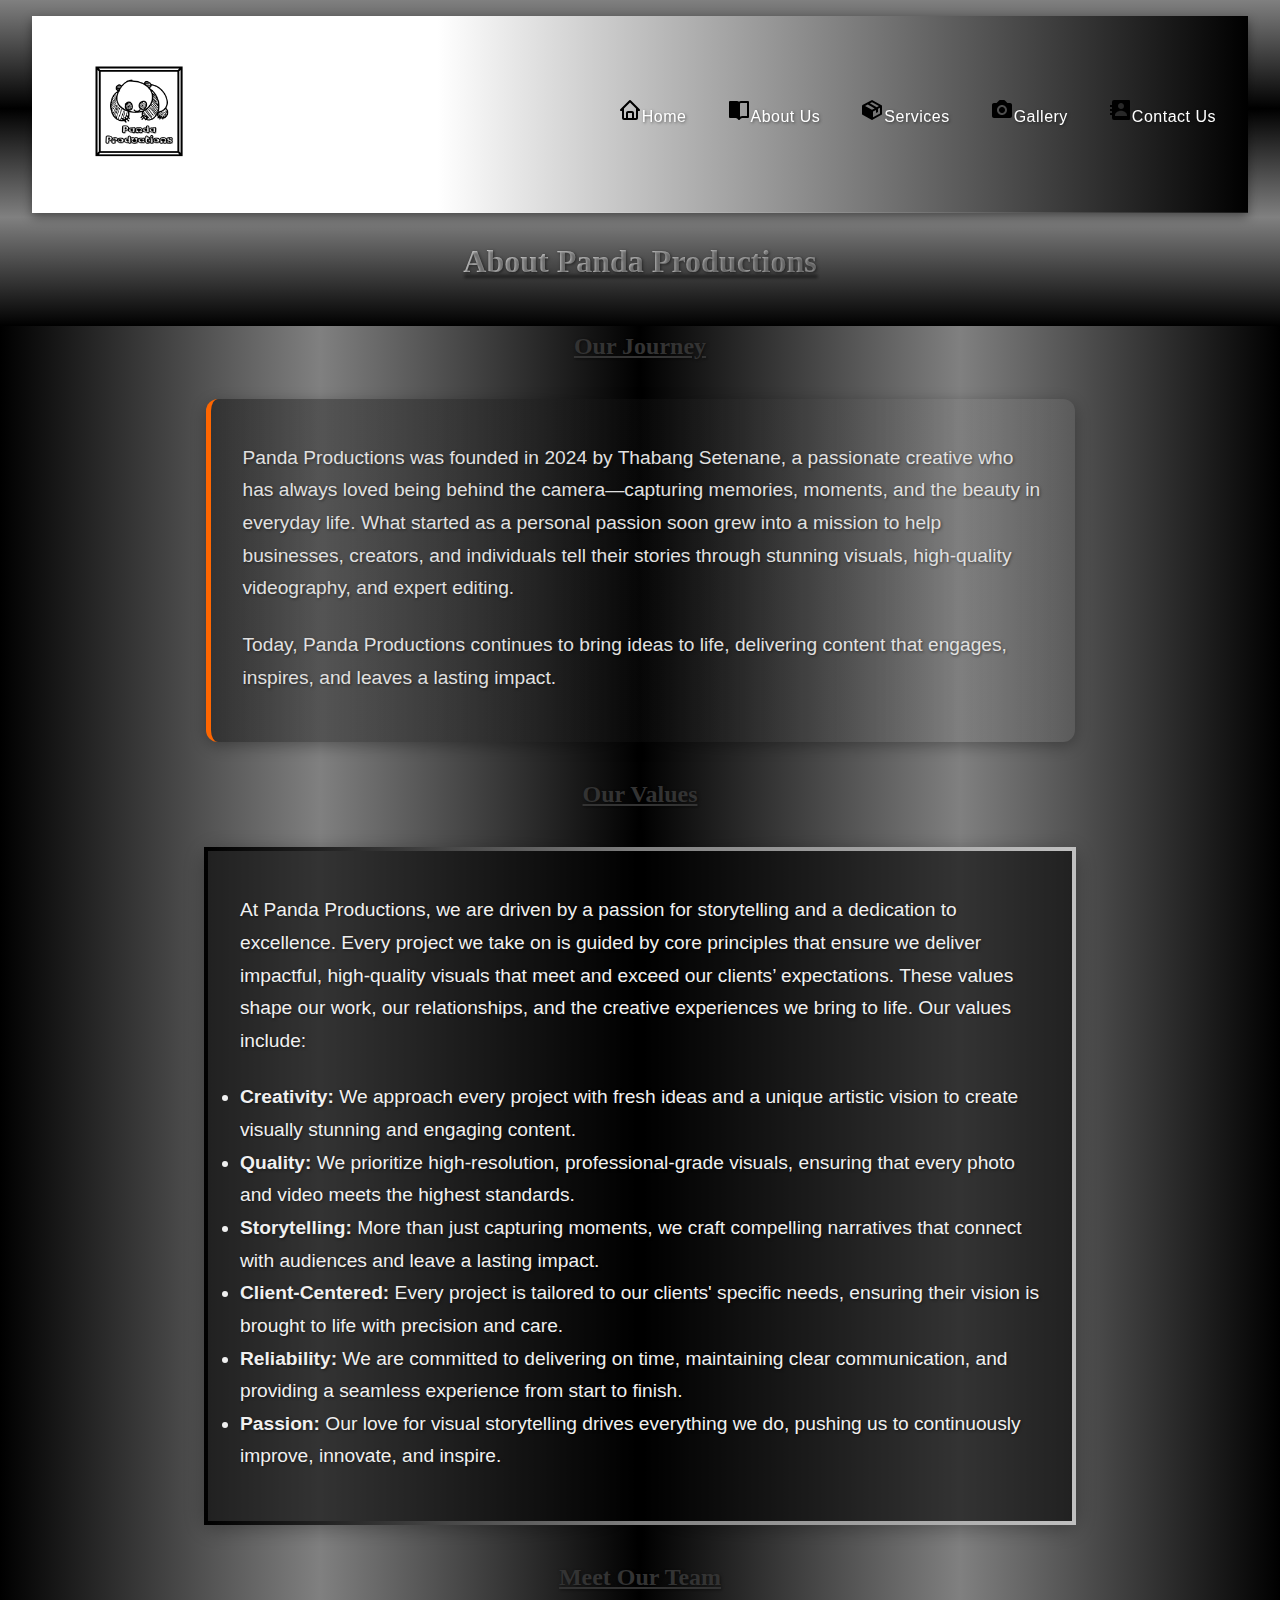
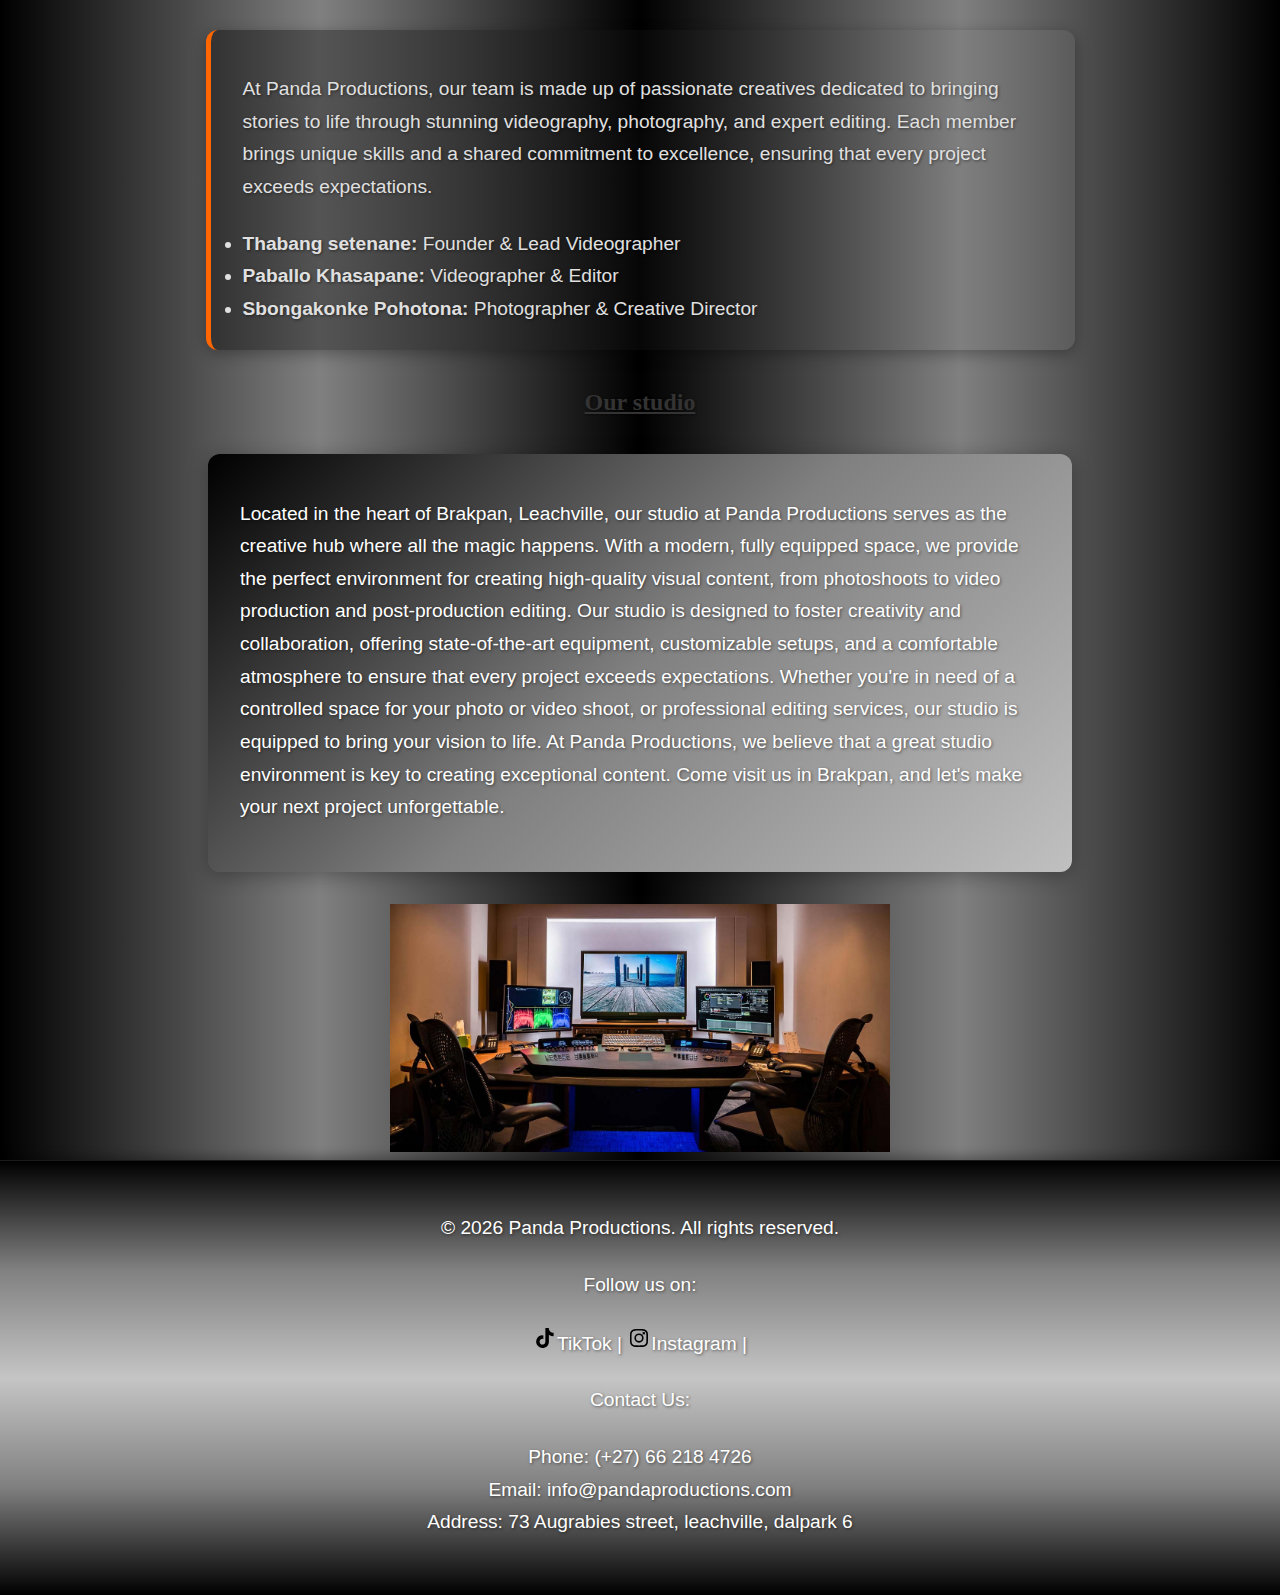
<file: about.html>
<!DOCTYPE html>
<html lang="en">
<head>
    <meta charset="UTF-8">
    <meta name="viewport" content="width=device-width, initial-scale=1.0">
    <meta name="description" content="Learn about Panda Productions, a creative videography and photography studio specializing in professional video editing and media production." />
    <title>About Us - Panda Productions</title>
    <link rel="stylesheet" href="Website style.css">
    <link href='https://unpkg.com/boxicons@2.1.4/css/boxicons.min.css' rel='stylesheet'>

</head>
<body>
    <header>
        <nav class = "navbar">
            <div class="logo"><img src="Images/about us/logo.png" alt="Panda Productions Logo" width="150"> </div>
            <ul class="nav-links">
                 <li><a href="index.html"><img src="[data-uri]"/>Home</a></li>
                 <li><a href="about.html"><img src="[data-uri]"/>About Us</a></li>
                 <li><a href="services.html"><img src="[data-uri]"/>Services</a></li>
                 <li><a href="gallery.html"><img src="[data-uri]"/>Gallery</a></li> <!-- New Link -->
                 <li><a href="contact.html"><img src="[data-uri]"/>Contact Us</a></li>
             </ul>
                                
         </nav>
       
        <h1>About Panda Productions</h1>
    </header>
    
   

    <section> 
        <h2>Our Journey</h2>
        <div class="fancy-text-box">
        <p>Panda Productions was founded in 2024 by Thabang Setenane, a passionate creative who has always loved being behind the camera—capturing memories, moments, and the beauty in everyday life. What started as a personal passion soon grew into a mission to help businesses, creators, and individuals tell their stories through stunning visuals, high-quality videography, and expert editing.</p>
        <p>Today, Panda Productions continues to bring ideas to life, delivering content that engages, inspires, and leaves a lasting impact.</p>
         </div>
    </section>

    <section>
        <h2>Our Values</h2>
        <div class="important-text-box">
        <p>At Panda Productions, we are driven by a passion for storytelling and a dedication to excellence. Every project we take on is guided by core principles that ensure we deliver impactful, high-quality visuals that meet and exceed our clients’ expectations. These values shape our work, our relationships, and the creative experiences we bring to life. Our values include:</p>
        
        <p>
            <li><strong> Creativity:</strong> We approach every project with fresh ideas and a unique artistic vision to create visually stunning and engaging content.</li>
            <li><strong> Quality:</strong> We prioritize high-resolution, professional-grade visuals, ensuring that every photo and video meets the highest standards.</li>
            <li><strong> Storytelling:</strong> More than just capturing moments, we craft compelling narratives that connect with audiences and leave a lasting impact.</li>
            <li><strong> Client-Centered:</strong> Every project is tailored to our clients' specific needs, ensuring their vision is brought to life with precision and care.</li>
            <li><strong> Reliability:</strong> We are committed to delivering on time, maintaining clear communication, and providing a seamless experience from start to finish.</li>
            <li><strong> Passion:</strong> Our love for visual storytelling drives everything we do, pushing us to continuously improve, innovate, and inspire.</li>
        
        </p>
        </div>
    </section>

    <section>
        <h2>Meet Our Team</h2>
        <div class="fancy-text-box">
        <p>At Panda Productions, our team is made up of passionate creatives dedicated to bringing stories to life through stunning videography, photography, and expert editing. Each member brings unique skills and a shared commitment to excellence, ensuring that every project exceeds expectations.</p>

            <li><strong>Thabang setenane:</strong> Founder & Lead Videographer</li>
            <li><strong>Paballo Khasapane:</strong> Videographer & Editor</li>
            <li><strong>Sbongakonke Pohotona:</strong> Photographer & Creative Director</li>
            
        </div>
    </section>

    <section>
        <h2>Our studio</h2>
        <div class="text-box">
        <p>Located in the heart of Brakpan, Leachville, our studio at Panda Productions serves as the creative hub where all the magic happens. With a modern, fully equipped space, we provide the perfect environment for creating high-quality visual content, from photoshoots to video production and post-production editing.

            Our studio is designed to foster creativity and collaboration, offering state-of-the-art equipment, customizable setups, and a comfortable atmosphere to ensure that every project exceeds expectations. Whether you're in need of a controlled space for your photo or video shoot, or professional editing services, our studio is equipped to bring your vision to life.
            
            At Panda Productions, we believe that a great studio environment is key to creating exceptional content. Come visit us in Brakpan, and let's make your next project unforgettable.</p>
        </div>
        <img src="Images/about us/suite-3.jpeg" alt="interior of Panda Productions studio" width="500">
    </section>

    <footer>
        <p>&copy; <span id="currentYear"></span> Panda Productions. All rights reserved.</p>
        <p>Follow us on:</p>
        <p>
            <a href="https://www.tiktok.com/@panda_productions_za"><img src="[data-uri]"/>TikTok</a> |
            <a href="https://www.instagram.com/panda_productions_za"><img src="[data-uri]"/>Instagram</a> |
        </p>
        <p>Contact Us:</p>
        <p>
            Phone: (+27) 66 218 4726<br>
            Email: <a href="pandaproduction212@gmail.com">info@pandaproductions.com</a><br>
            Address: 73 Augrabies street, leachville, dalpark 6
        </p>
    </footer>
    <script src="my website.script.js"></script>

</body>
</html>
</file>
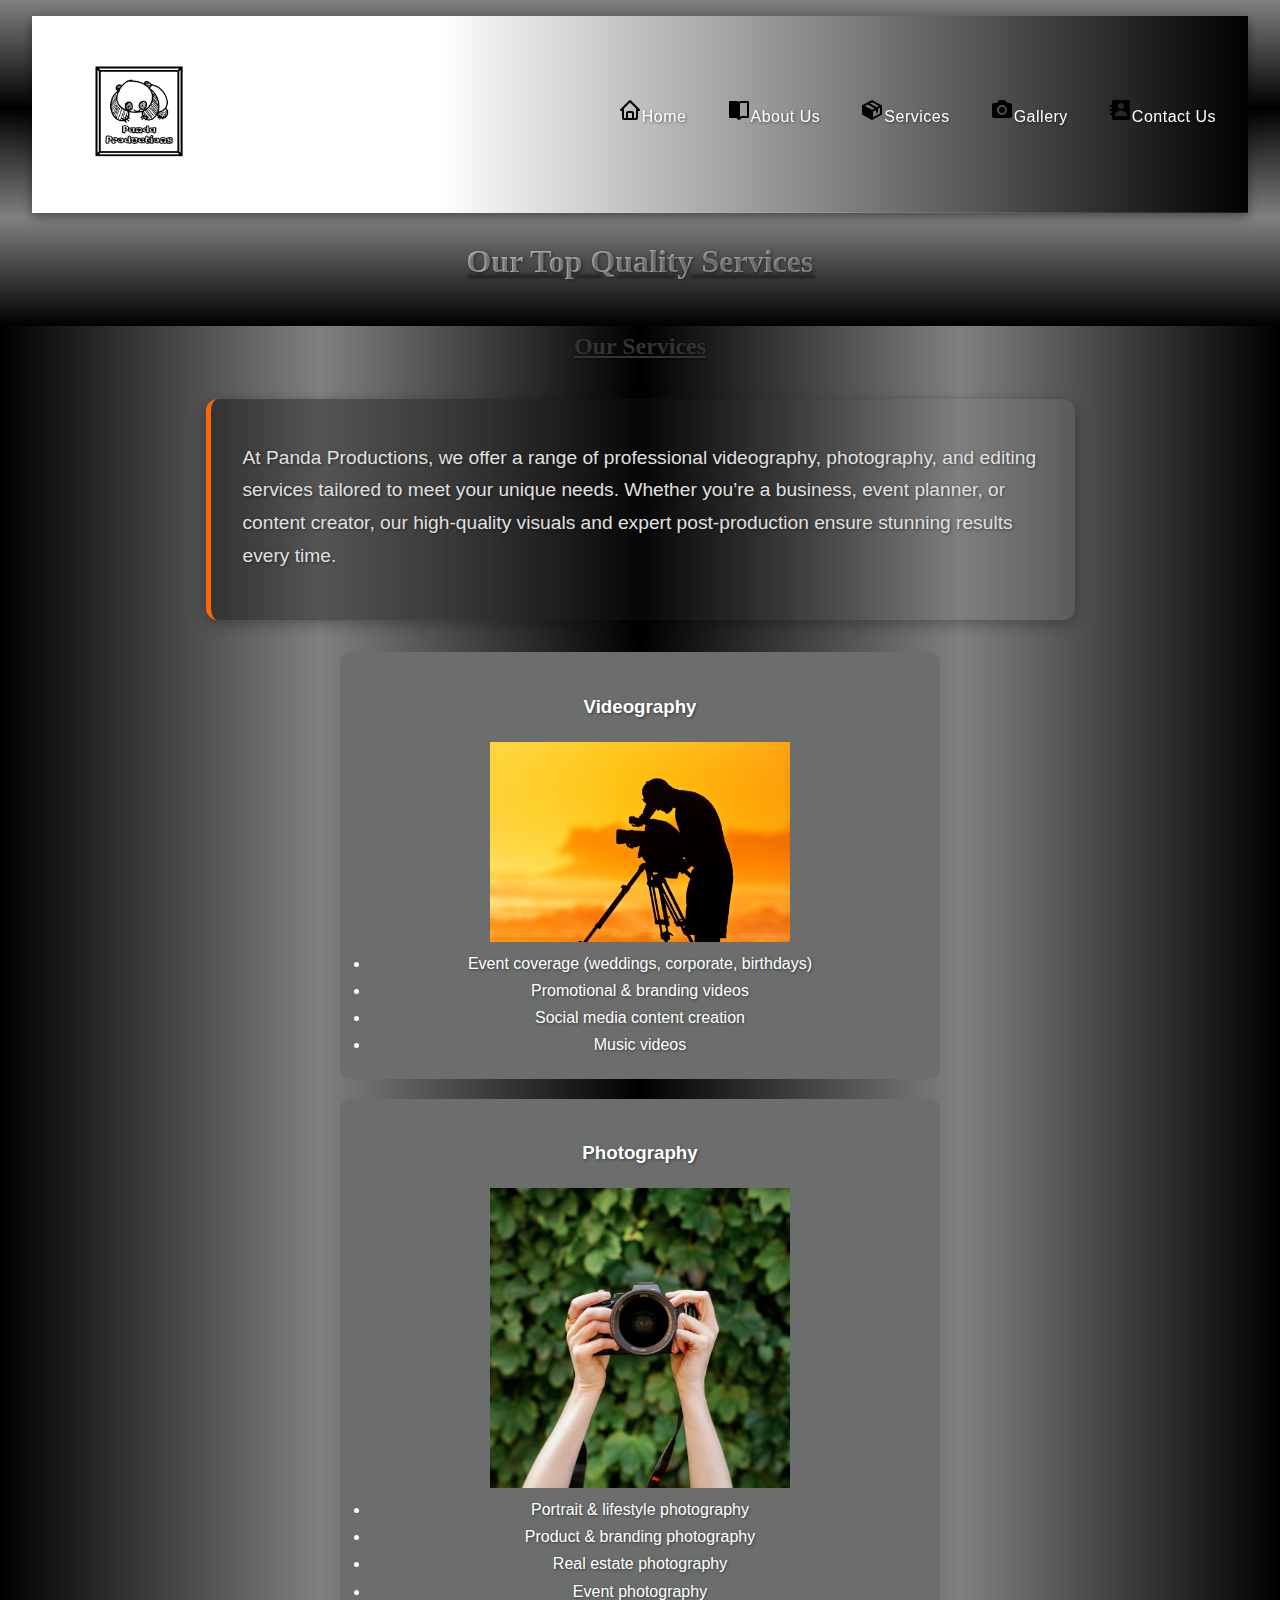
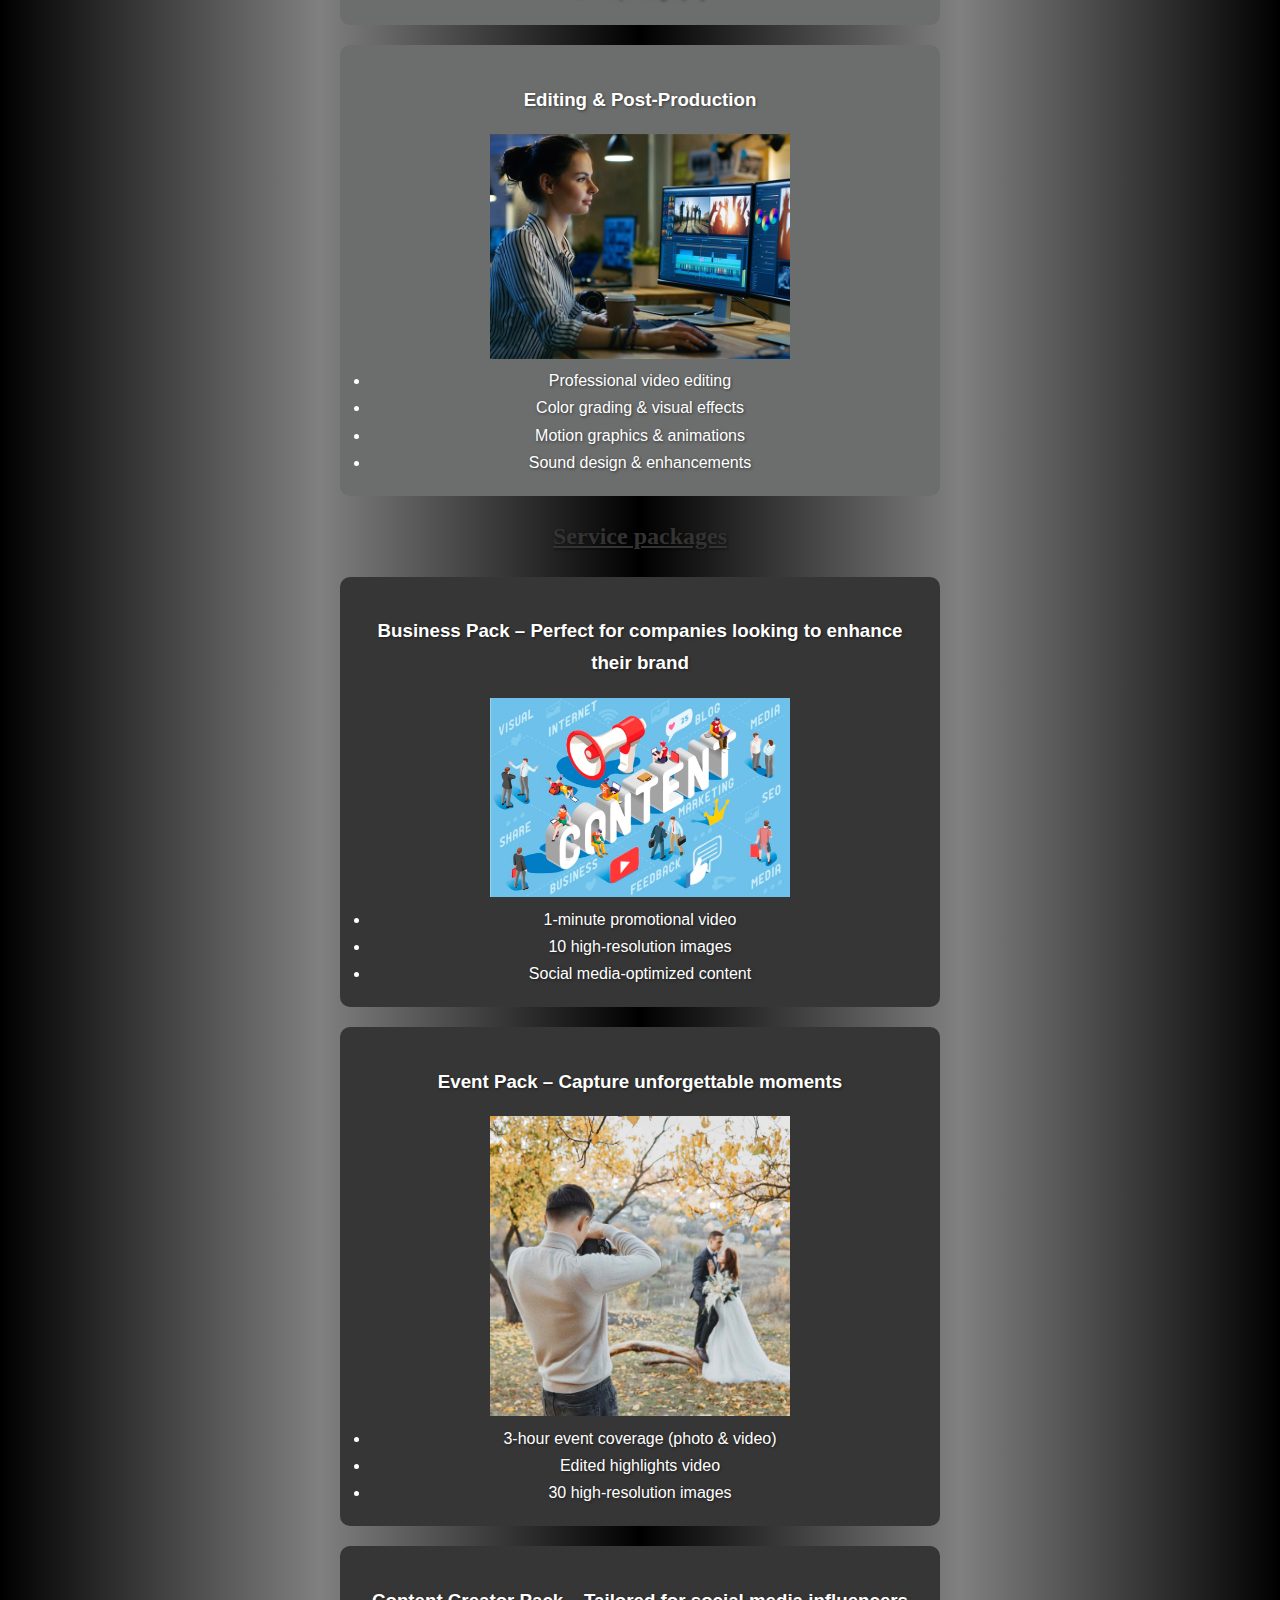
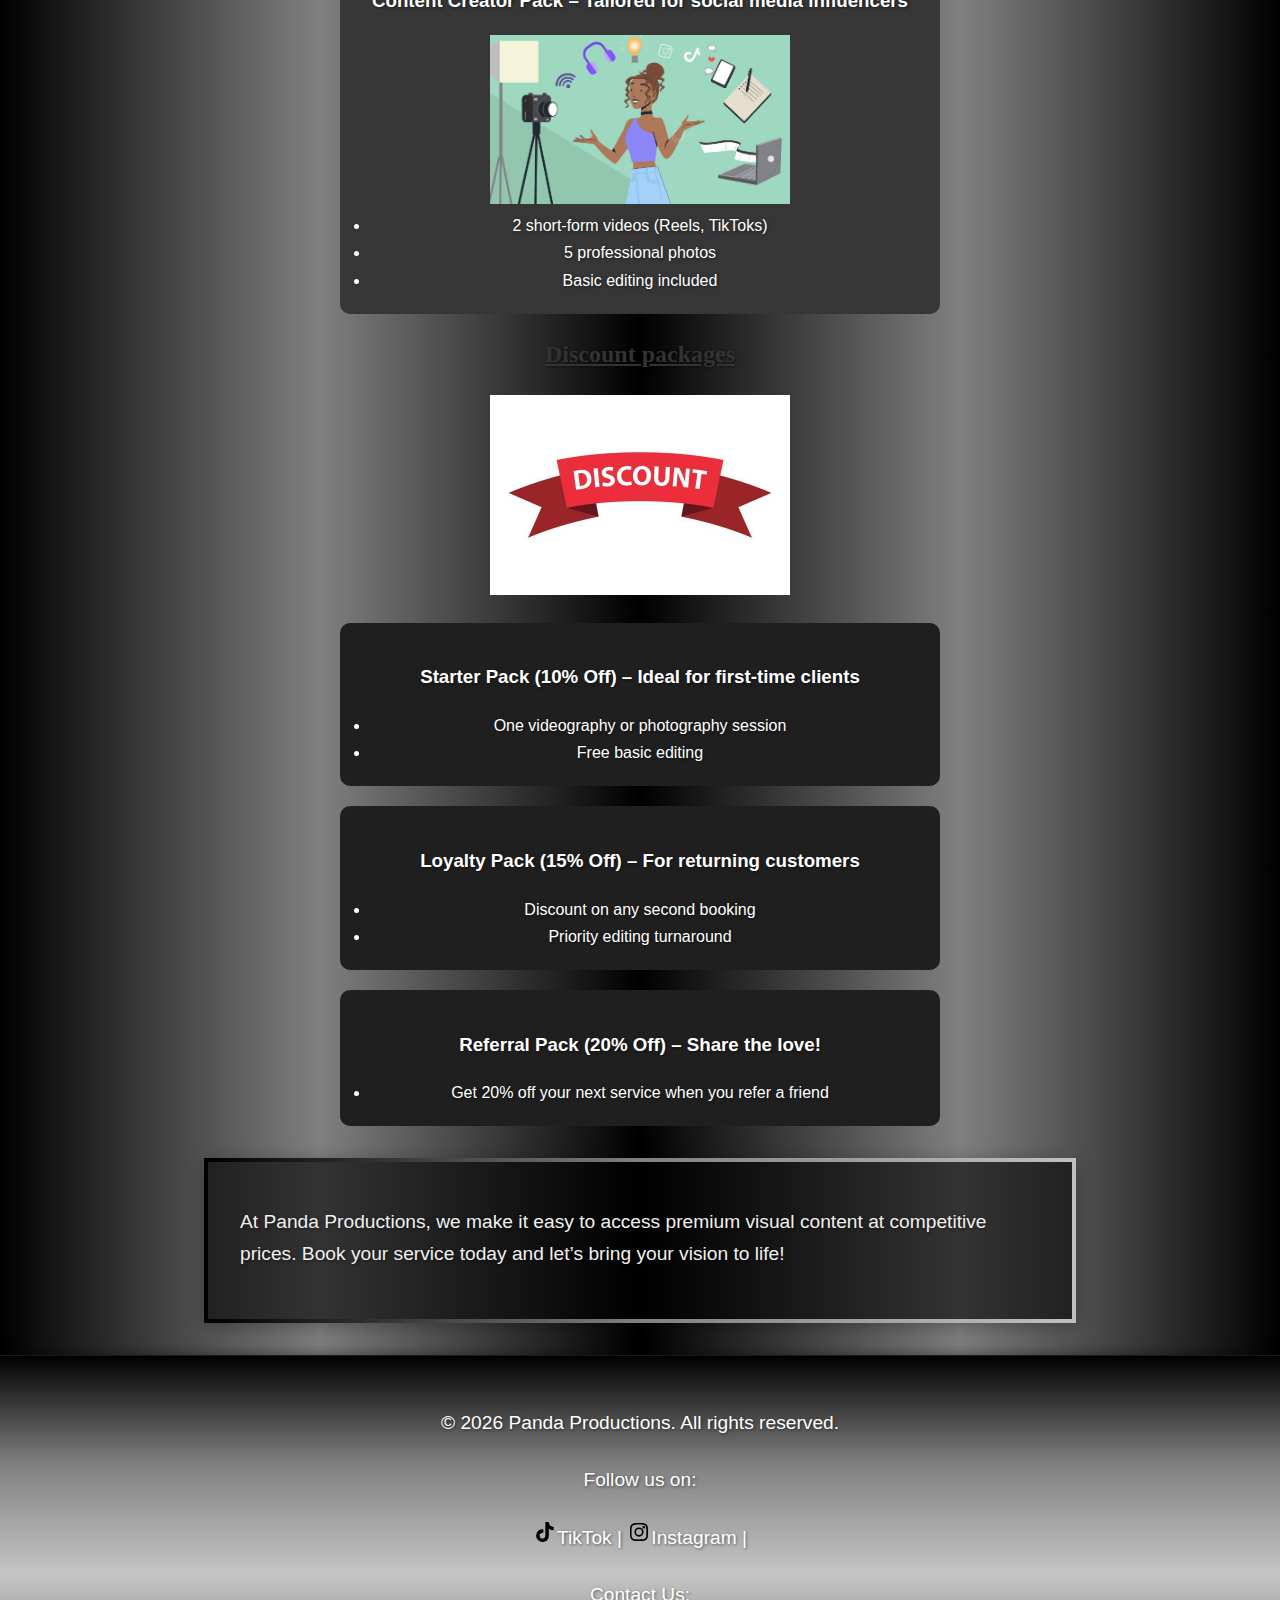
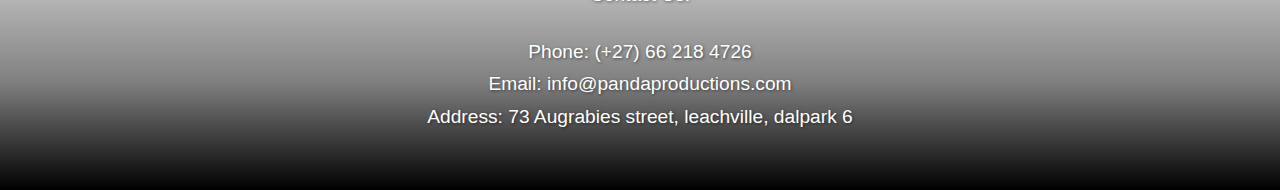
<file: services.html>
<!DOCTYPE html>
<html lang="en">
<head>
    <meta charset="UTF-8">
    <meta name="viewport" content="width=device-width, initial-scale=1.0">
    <title>Professional Videography and Photography Services - Panda Productions</title>
    <meta name="description" content="Panda Productions offers expert videography, photography, and editing services in Brakpan. Explore our service packages tailored for events, businesses, and content creators.">
    <meta name="keywords" content="videography Brakpan, photography services, video editing, content creator packages, event videography, business promo video, social media visuals, Panda Productions">
    <meta name="author" content="Panda Productions">
    <link rel="stylesheet" href="Website style.css">
    <link href='https://unpkg.com/boxicons@2.1.4/css/boxicons.min.css' rel='stylesheet'>

</head>
<body>
    <header>
       
        <nav class = "navbar">
            <div class="logo"><img src="Images/Services/logo.png" alt="Panda Productions Logo" width="150">  </div>
            <ul class="nav-links">
                 <li><a href="index.html"><img src="[data-uri]"/>Home</a></li>
                 <li><a href="about.html"><img src="[data-uri]"/>About Us</a></li>
                 <li><a href="services.html"><img src="[data-uri]"/>Services</a></li>
                 <li><a href="gallery.html"><img src="[data-uri]"/>Gallery</a></li> <!-- New Link -->
                 <li><a href="contact.html"><img src="[data-uri]"/>Contact Us</a></li>
             </ul>
                                      
         </nav>
        
        <h1>Our Top Quality Services</h1>
    </header>
    
    

    <section id="Services">
        <h2>Our Services</h2>
        <div class="fancy-text-box">
        <p>At Panda Productions, we offer a range of professional videography, photography, and editing services tailored to meet your unique needs. Whether you’re a business, event planner, or content creator, our high-quality visuals and expert post-production ensure stunning results every time.</p>
        </div>
        <div class="Services">
            <h3>Videography</h3>
            <img src="Images/Services/silhouette-of-videographer.jpeg" alt="Videography image" width="300">
            <li>Event coverage (weddings, corporate, birthdays)</li>
            <li>Promotional & branding videos</li>
            <li>Social media content creation</li>
            <li>Music videos</li>
        </div>
        <div class="Services">
            <h3>Photography</h3>
            <img src="Images/Services/Photographer.jpeg" alt="photography image" width="300">
            <li>Portrait & lifestyle photography</li>
            <li>Product & branding photography</li>
            <li>Real estate photography</li>
            <li>Event photography</li>
        </div>
        
        <div class="Services">
            <h3>Editing & Post-Production</h3>
            <img src="Images/Services/film-editor.jpeg" alt="Editor image" width="300">
            <li>Professional video editing</li>
            <li>Color grading & visual effects</li>
            <li>Motion graphics & animations</li>
            <li>Sound design & enhancements</li>
        </div>
        
        <h2> Service packages</h2>
        <div class="Service-packages">
            <h3>Business Pack – Perfect for companies looking to enhance their brand</h3>
            <img src="Images/Services/business pack.jpeg" alt="Business pack image" width="300">
            <li> 1-minute promotional video</li>
            <li>10 high-resolution images</li>
            <li>Social media-optimized content</li>
        </div>

        <div class="Service-packages">
            <h3>Event Pack – Capture unforgettable moments</h3>
            <img src="Images/Services/events pack image.jpeg" alt="event pack image" width="300">
            <li>3-hour event coverage (photo & video)</li>
            <li>Edited highlights video</li>
            <li>30 high-resolution images</li>
        </div>

        <div class="Service-packages">
            <h3>Content Creator Pack – Tailored for social media influencers</h3>
            <img src="Images/Services/content creator.png" alt="content creator image" width="300">
            <li> 2 short-form videos (Reels, TikToks)</li>
            <li> 5 professional photos</li>
            <li> Basic editing included</li>
        </div>
        
        <h2>Discount packages</h2>
        
        <img src="Images/Services/discount-ribbon-banner.jpeg" alt="discount-ribbon-banner" width="300">
        <div class="Discount-packages">
            <h3> Starter Pack (10% Off) – Ideal for first-time clients</h3>

            <li>One videography or photography session</li>
            <li>Free basic editing</li>
        </div>

        <div class="Discount-packages">
            <h3>Loyalty Pack (15% Off) – For returning customers</h3>

            <li>Discount on any second booking</li>
            <li>Priority editing turnaround</li>
        </div>

        <div class="Discount-packages">
            <h3> Referral Pack (20% Off) – Share the love!</h3>

            <li>Get 20% off your next service when you refer a friend</li>
        </div>

        <div class="important-text-box">
        <p>At Panda Productions, we make it easy to access premium visual content at competitive prices. Book your service today and let’s bring your vision to life!</p>
        </div>
    </section>

    <footer>
        <p>&copy; <span id="currentYear"></span> Panda Productions. All rights reserved.</p>
        <p>Follow us on:</p>
        <p>
            <a href="https://www.tiktok.com/@panda_productions_za"><img src="[data-uri]"/>TikTok</a> |
            <a href="https://www.instagram.com/panda_productions_za"><img src="[data-uri]"/>Instagram</a> |
        </p>
        <p>Contact Us:</p>
        <p>
            Phone: (+27) 66 218 4726<br>
            Email: <a href="pandaproduction212@gmail.com">info@pandaproductions.com</a><br>
            Address: 73 Augrabies street, leachville, dalpark 6
        </p>
    </footer>
    <script src="my website.script.js"></script>

</body>
</html>
</file>
<file: Website style.css>
/*mobile responsivness*/
@media screen and (max-width: 768px) {
  .nav-links{
  position: absolute;
  right:0%;
  top: 70px;
  background-color: grey;
  flex-direction: column;
  width: 100%;
  text-align: center;
  clip-path: circle(0px at 90% -10%);
  transition: all 0.5s ease-out;
  pointer-events: none;
  }
}

/* Navbar Styles */
.navbar {
  background: linear-gradient(to right, white, white, grey, black);
  color: white;
  padding: 1rem 2rem;
  display: flex;
  justify-content: space-between;
  align-items: center;
  position: sticky;
  top: 0;
  z-index: 1000;
  box-shadow: 0 4px 10px rgba(0, 0, 0, 0.4);
  border-bottom: 1px solid rgba(255, 255, 255, 0.1);
}

.logo {
  font-size: 1.6rem;
  font-weight: bold;
  letter-spacing: 1px;
  color: silver;
}

/* Navigation Links */
.nav-links {
  display: flex;
  list-style: none;
  gap: 2.5rem;
  margin: 0;
  padding: 0;
}

.nav-links li {
  position: relative;
}

.nav-links a {
  color: white;
  text-decoration: none;
  font-weight: 500;
  font-size: 1rem;
  letter-spacing: 0.5px;
  transition: color 0.3s ease;
  position: relative;
}

/* Underline reveal effect */
.nav-links a::after {
  content: "";
  position: absolute;
  left: 0;
  bottom: -6px;
  width: 0;
  height: 2px;
  background-color: silver;
  transition: width 0.3s ease;
}

.nav-links a:hover {
  color: silver;
}

.nav-links a:hover::after {
  width: 100%;
}

/* Header */
header {
  background: linear-gradient(to bottom, grey, black, grey, black);
  color: white;
  padding: 1rem 2rem;
  position: static;
  top: 0;
  z-index: 1000;
}

/* Base styles and reset */
body {
  display: flex;
  flex-direction: column;
  min-height: 100vh;
  background: linear-gradient(to right, black, grey, black, grey, black);
  color: silver;
  font-family: 'Gill Sans', 'Gill Sans MT', Calibri, 'Trebuchet MS', sans-serif;
  line-height: 1.7;
  text-align: center;
  margin: 0;
  padding: 0;
  text-shadow: 1px 1px 3px rgba(0, 0, 0, 0.5);
}

.text-box, .fancy-text-box, .important-text-box {
  max-width: 800px;
  margin: 2rem auto;
  padding: 1.5rem 2rem;
  border-radius: 12px;
  font-size: 1.2rem;
  line-height: 1.7;
  text-align: left;
  box-shadow: 0 4px 20px rgba(0, 0, 0, 0.3);
  transition: transform 0.3s ease, box-shadow 0.3s ease;
}

.text-box {
  background: linear-gradient(135deg, black, grey, silver);
  color: white;
}

.fancy-text-box {
  background: linear-gradient(to right, rgba(0,0,0,0.4), rgba(255,255,255,0.05));
  border-left: 5px solid #ff6600;
  color: #e0e0e0;
  box-shadow: 0 4px 15px rgba(0, 0, 0, 0.3);
  position: relative;
}

.fancy-text-box:hover {
  transform: translateY(-5px);
  box-shadow: 0 8px 20px rgba(228, 129, 47, 0.808);
}

.important-text-box {
  background-color: rgba(0, 0, 0, 0.6);
  border: 4px solid;
  border-image: linear-gradient(90deg, black, grey, silver) 1;
  color: #f0f0f0;
}

.important-text-box:hover {
  transform: translateY(-4px);
  box-shadow: 0 8px 25px rgba(237, 239, 240, 0.815);
}

p {
  font-size: 1.2rem;
  margin-bottom: 1.5rem;
}

section, .text-block, .main-content {
  max-width: 1100px;
  margin: 0 auto;
  padding: 0 20px;
  text-align: center;
}

a {
  color: #0077cc;
  text-decoration: none;
  transition: color 0.3s ease;
}

a:hover {
  color: #ff6600;
}

table {
  margin-left: auto;
  margin-right: auto;
}

/* Footer Styles */
footer {
  background: linear-gradient(to bottom, black, grey, rgb(197, 197, 197), grey, black);
  color: white;
  padding: 2rem 1rem;
  text-align: center;
  margin-top: auto;
  box-shadow: 0 -4px 10px rgba(0, 0, 0, 0.3);
  border-top: 1px solid rgba(255, 255, 255, 0.1);
}

.footer-content {
  max-width: 1000px;
  margin: 0 auto;
  display: flex;
  flex-direction: column;
  align-items: center;
  gap: 1rem;
  font-size: 1rem;
  line-height: 1.6;
}

.footer-content::before {
  content: "";
  width: 60px;
  height: 3px;
  background: linear-gradient(to right, silver, white, silver);
  border-radius: 5px;
  margin-bottom: 1rem;
}

footer a {
  color: #ffffff;
  text-decoration: none;
  font-weight: 500;
  transition: color 0.3s ease;
}

footer a:hover {
  color: #ff9900;
  text-shadow: 0 0 5px #ff9900;
  text-decoration: underline;
}

/* Headings */
h1 {
  text-align: center;
  font-family: 'Times New Roman', Times, serif;
  text-decoration: underline;
  font-weight: bold;
  color: silver;
  background: linear-gradient(90deg, white, grey);
  background-clip: text;
  -webkit-text-fill-color: transparent;
}

h2 {
  text-align: center;
  font-family: Cambria, Cochin, Georgia, Times, 'Times New Roman', serif;
  text-decoration: underline;
}

/* Services Boxes with Flexbox and Responsive */
.Services,
.Service-packages,
.Discount-packages {
  margin: 20px auto;
  padding: 20px 30px;
  color: white;
  border-radius: 10px;
  box-sizing: border-box;
  text-align: center;
  max-width: 600px;
}

.Services {
  background-color: #6c6e6e;
}

.Service-packages {
  background-color: #363636;
}

.Discount-packages {
  background-color: #1f1f1f;
}

/* Container for services to use flexbox grid */
.services-container {
  display: flex;
  justify-content: center;
  gap: 20px;
  flex-wrap: wrap;
  padding: 0 20px;
  max-width: 1200px;
  margin: 0 auto 2rem;
}

/* Each service box flex: allow responsive resizing */
.services-container > div {
  flex: 1 1 280px; /* Grow, shrink, basis */
  min-width: 280px;
  max-width: 400px;
}

/* Responsive styles */
@media (max-width: 768px) {
  .nav-links {
      display: none;
  }

  .hero h1 {
      font-size: 2rem;
  }

  .hero p {
      font-size: 1rem;
  }

  /* Services stack vertically on smaller tablets */
  .services-container {
      flex-direction: column;
      align-items: center;
  }

  .services-container > div {
      max-width: 100%;
      width: 100%;
      margin-bottom: 20px;
  }
}

@media (max-width: 480px) {
  .nav-links {
      flex-direction: column;
  }

  .nav-links li {
      margin: 0.5rem 0;
  }

  .hero {
      padding: 3rem 1rem;
  }



  .services {
     grid-template-columns: 1fr;
  }
  }

      

      
.contact-form-container {
  background-color: #fff;
  padding: 20px;
  border-radius: 8px;
  box-shadow: 0 4px 8px rgba(0, 0, 0, 0.2);
  max-width: 600px;
  width: 100%;
}

h2 {
  margin-top: 0;
  color: #333;
  text-align: center;
}

.form-group {
  margin-bottom: 1rem;
}

label {
  display: block;
  margin-bottom: 0.5rem;
  font-weight: bold;
  color: #333;
}

input, textarea {
  width: 100%;
  padding: 0.8rem;
  border: 1px solid #ddd;
  border-radius: 4px;
  box-sizing: border-box;
  font-size: 1rem;
}

textarea {
  resize: vertical;
}

.error-message {
  color: red;
  font-size: 0.875rem;
  display: none; /* Hidden by default */
}

.submit-button {
  background-color: #28a745;
  color: white;
  border: none;
  padding: 0.75rem;
  border-radius: 4px;
  font-size: 1rem;
  cursor: pointer;
  width: 100%;
  transition: background-color 0.3s;
}

.submit-button:hover {
  background-color: #218838;
}
</file>
